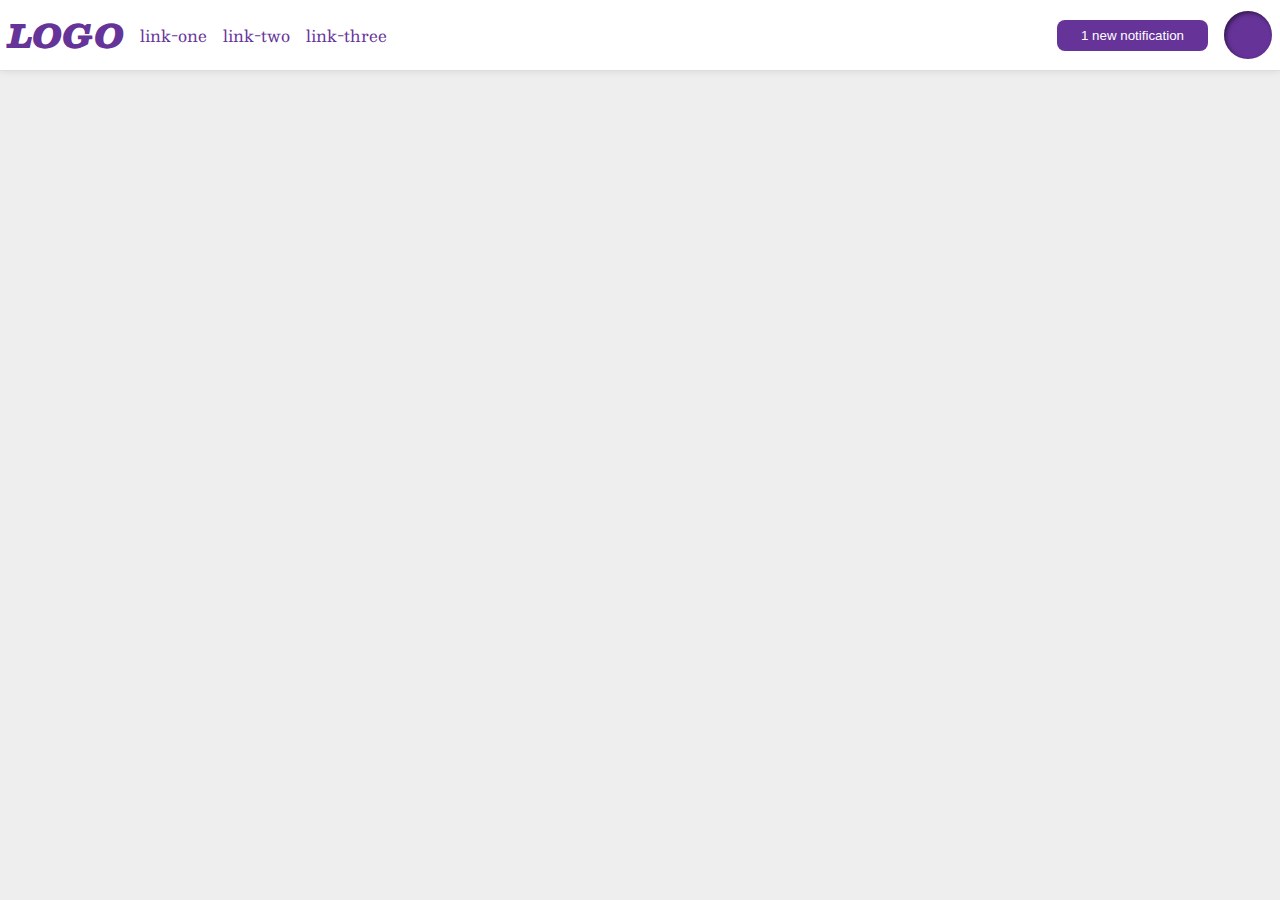
<file: flex/03-flex-header-2/index.html>
<!DOCTYPE html>
<html lang="en">
  <head>
    <meta charset="UTF-8">
    <meta http-equiv="X-UA-Compatible" content="IE=edge">
    <meta name="viewport" content="width=device-width, initial-scale=1.0">
    <title>Flex Header 2</title>
    <link rel="stylesheet" href="style.css">
  </head>
  <body>
    <div class="header">
      <div class="left">
        <div class="logo">
          LOGO
        </div>
        <ul class="links">
          <li><a href="https://google.com">link-one</a></li>
          <li><a href="https://google.com">link-two</a></li>
          <li><a href="https://google.com">link-three</a></li>
        </ul>
      </div>
      <div class="right">
        <button class="notifications">
          1 new notification
        </button>
        <div class="profile-image"></div>
      </div>
    </div>
  </body>
</html>
</file>
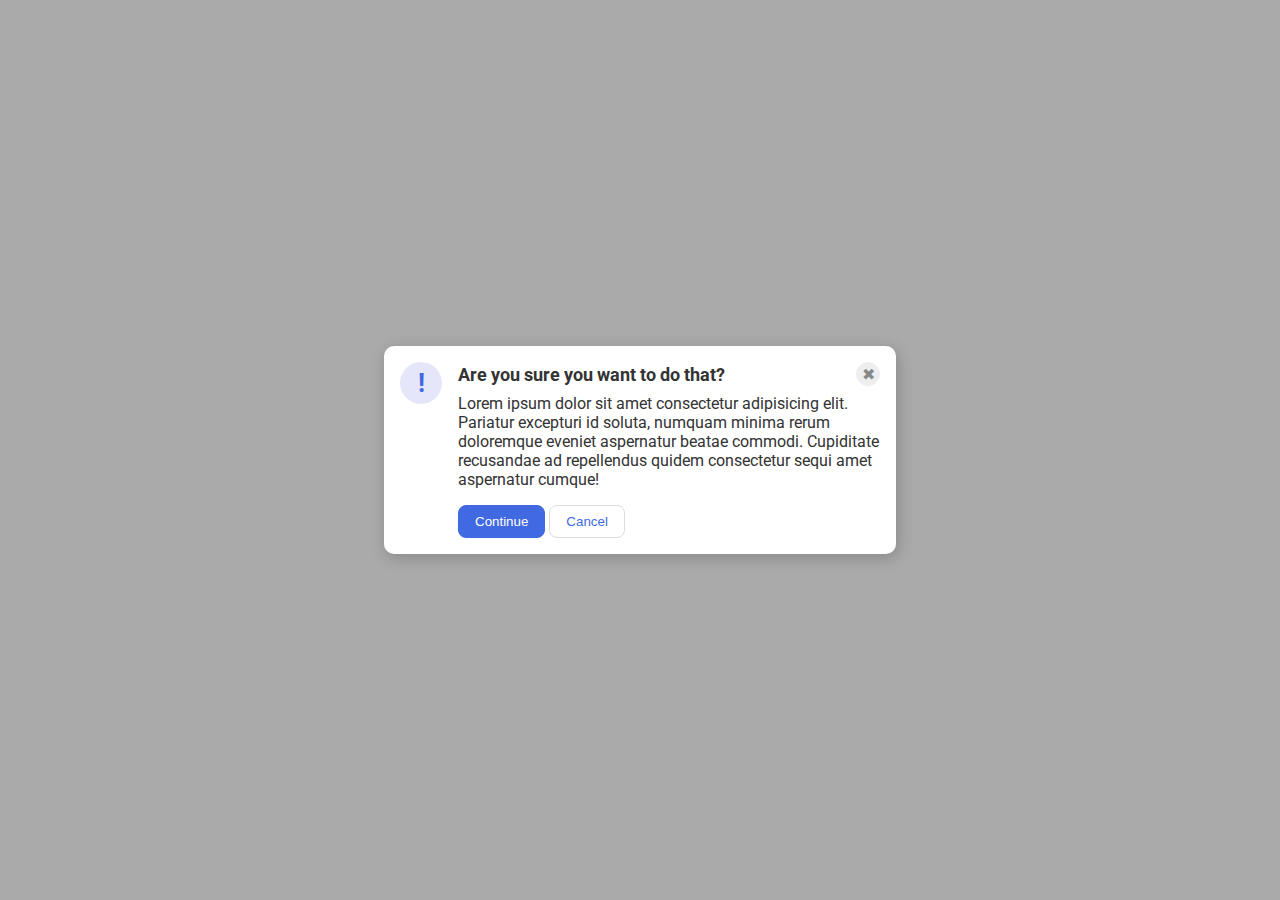
<file: flex/05-flex-modal/index.html>
<!DOCTYPE html>
<html lang="en">
  <head>
    <meta charset="UTF-8">
    <meta http-equiv="X-UA-Compatible" content="IE=edge">
    <meta name="viewport" content="width=device-width, initial-scale=1.0">
    <link rel="stylesheet" href="style.css">
    <title>Modal</title>
  </head>
  <body>
    <div class="modal">
      <div class="icon">!</div>
      <div class="container">
        <div class="header">Are you sure you want to do that?
          <button class="close-button">✖</button>
        </div>
        <div class="text">Lorem ipsum dolor sit amet consectetur adipisicing elit. Pariatur excepturi id soluta, numquam minima rerum doloremque eveniet aspernatur beatae commodi. Cupiditate recusandae ad repellendus quidem consectetur sequi amet aspernatur cumque!</div>
        <button class="continue">Continue</button>
        <button class="cancel">Cancel</button>
      </div>
    </div>
  </body>
</html>
</file>
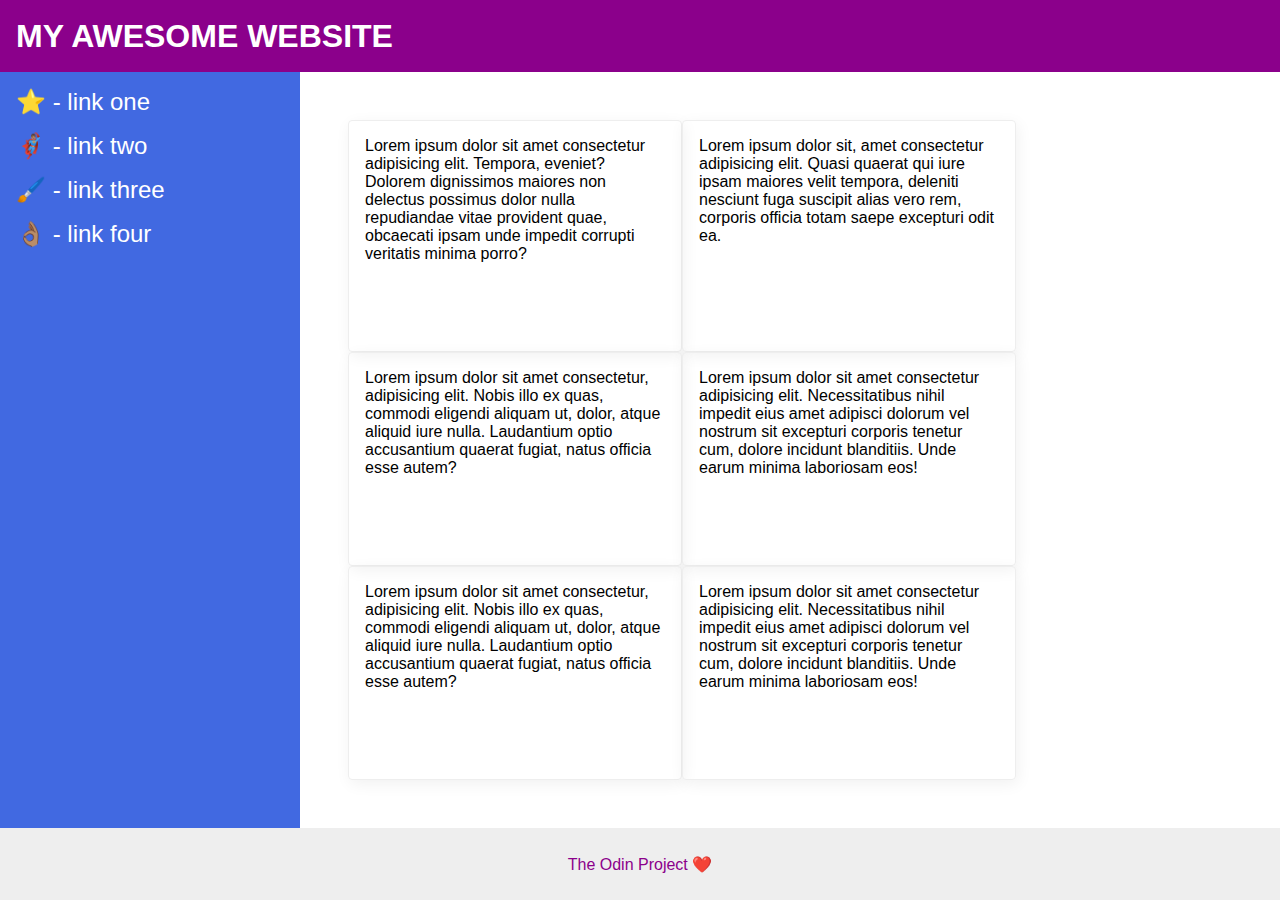
<file: flex/07-flex-layout-2/index.html>
<!DOCTYPE html>
<html lang="en">
  <head>
    <meta charset="UTF-8">
    <meta http-equiv="X-UA-Compatible" content="IE=edge">
    <meta name="viewport" content="width=device-width, initial-scale=1.0">
    <title>The Holy Grail</title>
    <link rel="stylesheet" href="style.css">
  </head>
  <body>
    <div class="header">
      MY AWESOME WEBSITE
    </div>
    <div class="content">
      <div class="sidebar">
        <ul>
          <li><a href="#">⭐ - link one</a></li>
          <li><a href="#">🦸🏽‍♂️ - link two</a></li>
          <li><a href="#">🖌️ - link three</a></li>
          <li><a href="#">👌🏽 - link four</a></li>
        </ul>
      </div>
      <div class="cards">
        <div class="card">Lorem ipsum dolor sit amet consectetur adipisicing elit. Tempora, eveniet? Dolorem dignissimos maiores non delectus possimus dolor nulla repudiandae vitae provident quae, obcaecati ipsam unde impedit corrupti veritatis minima porro?</div>
        <div class="card">Lorem ipsum dolor sit, amet consectetur adipisicing elit. Quasi quaerat qui iure ipsam maiores velit tempora, deleniti nesciunt fuga suscipit alias vero rem, corporis officia totam saepe excepturi odit ea.</div>
        <div class="card">Lorem ipsum dolor sit amet consectetur, adipisicing elit. Nobis illo ex quas, commodi eligendi aliquam ut, dolor, atque aliquid iure nulla. Laudantium optio accusantium quaerat fugiat, natus officia esse autem?</div>
        <div class="card">Lorem ipsum dolor sit amet consectetur adipisicing elit. Necessitatibus nihil impedit eius amet adipisci dolorum vel nostrum sit excepturi corporis tenetur cum, dolore incidunt blanditiis. Unde earum minima laboriosam eos!</div>
        <div class="card">Lorem ipsum dolor sit amet consectetur, adipisicing elit. Nobis illo ex quas, commodi eligendi aliquam ut, dolor, atque aliquid iure nulla. Laudantium optio accusantium quaerat fugiat, natus officia esse autem?</div>
        <div class="card">Lorem ipsum dolor sit amet consectetur adipisicing elit. Necessitatibus nihil impedit eius amet adipisci dolorum vel nostrum sit excepturi corporis tenetur cum, dolore incidunt blanditiis. Unde earum minima laboriosam eos!</div>
      </div>
    </div>
    <div class="footer">
      The Odin Project ❤️
    </div>
  </body>
</html>
</file>
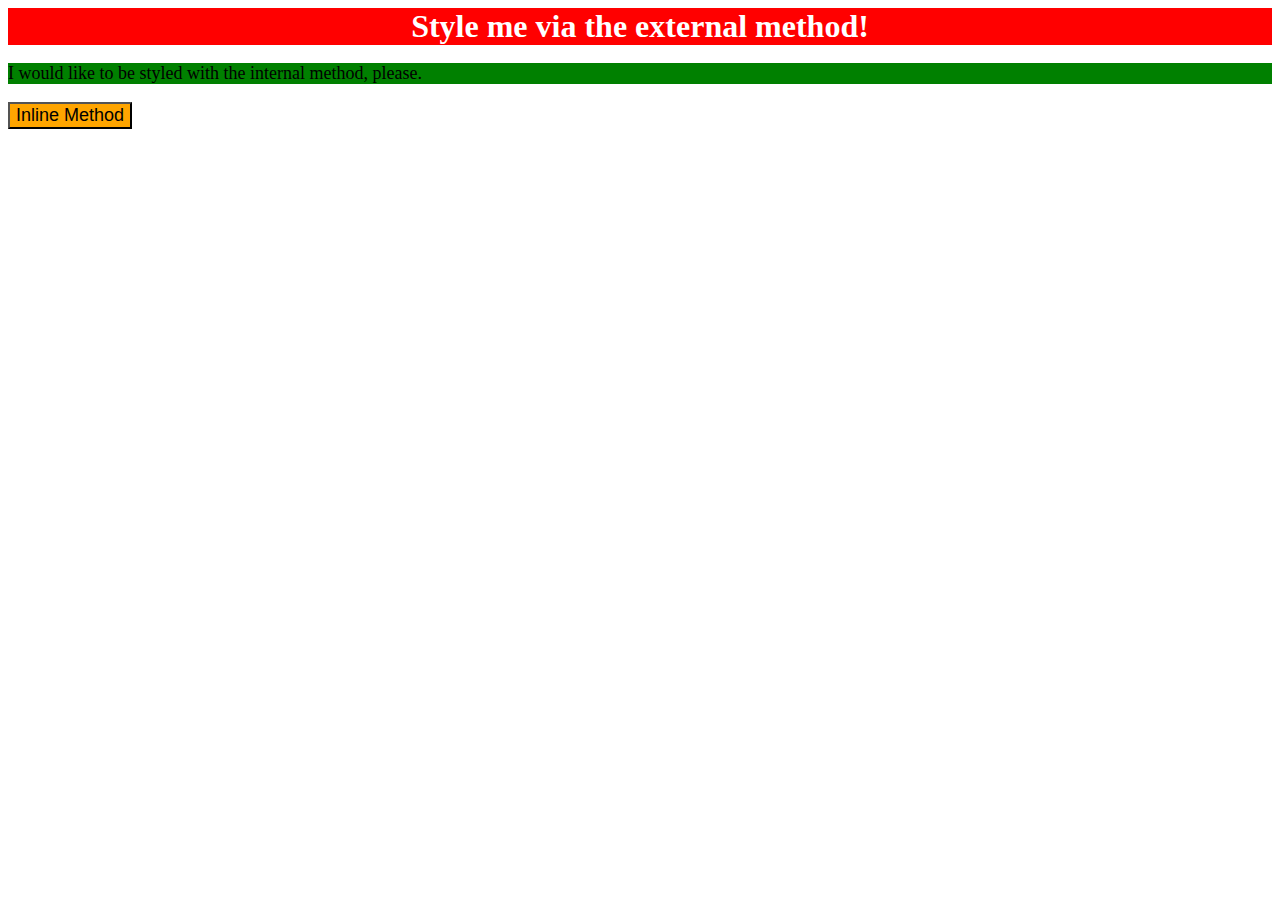
<file: foundations/01-css-methods/index.html>
<!DOCTYPE html>
<html lang="en">
  <head>
    <meta charset="UTF-8">
    <meta http-equiv="X-UA-Compatible" content="IE=edge">
    <meta name="viewport" content="width=device-width, initial-scale=1.0">
    <title>Methods for Adding CSS</title>
    <link rel="stylesheet" href="style.css">
    <style>
      /* Internal Method Styling! */
      p {
        background-color: green;
        font: white;
        font-size: 18px;
      }
    </style>
  </head>
  <body>
    <div>Style me via the external method!</div>
    <p>I would like to be styled with the internal method, please.</p>
    <!-- Inline Styling! -->
    <button style="background-color: orange; font-size: 18px;">Inline Method</button>
  </body>
</html>

<!--
The properties you need to add to each element are:

* `div`: a red background, white text, a font size of 32px, center aligned, and bold
* `p`: a green background, white text, and a font size of 18px
* `button`: an orange background and a font size of 18px
-->
<!--
### Self Check
- Did you use all three methods of adding CSS to an HTML file?
- Did you properly link the external CSS file in the HTML file?
- Does the `div` element have CSS added via the external method?
- Does the `p` element have CSS added via the internal method?
- Does the `button` element have CSS added via the inline method
-->
</file>
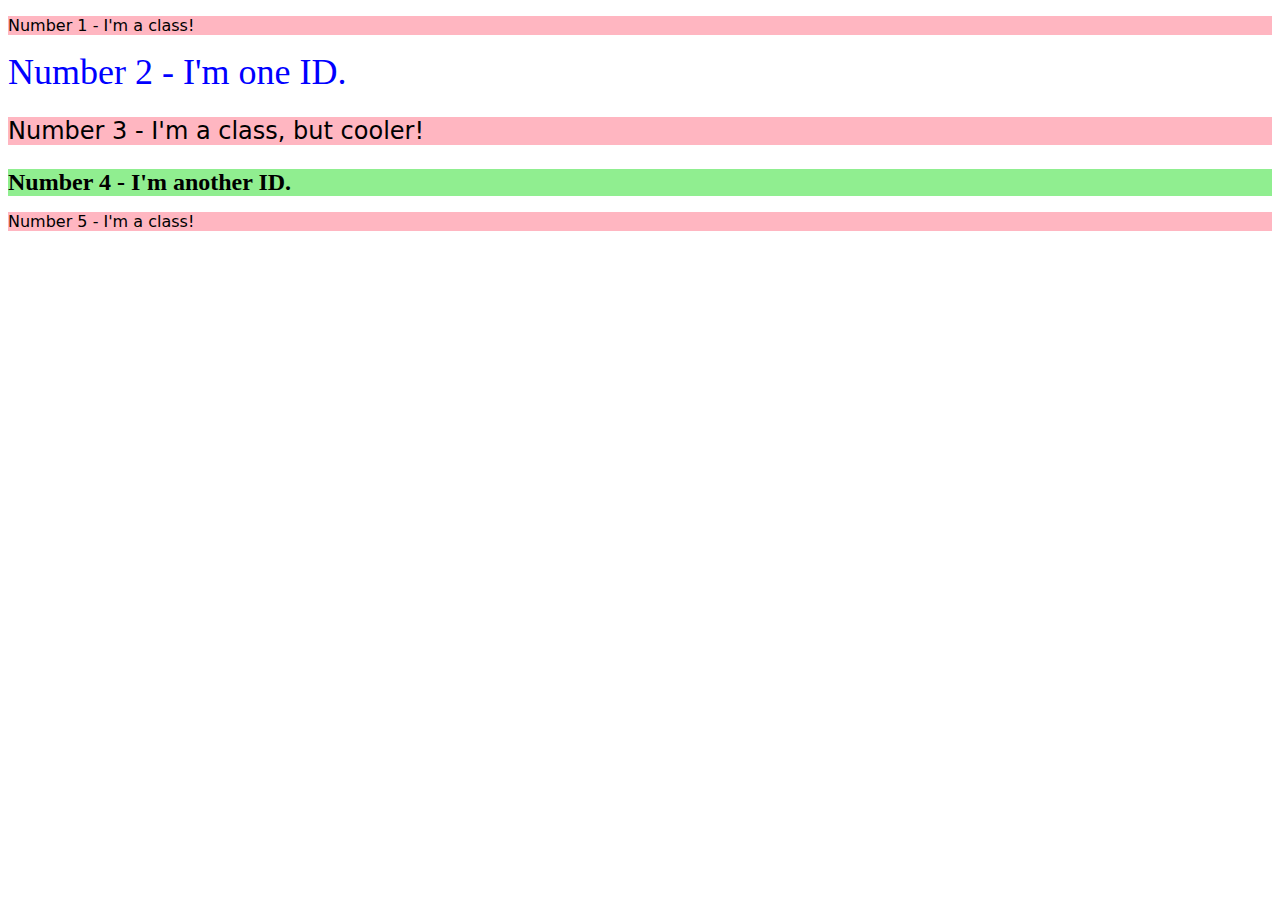
<file: foundations/02-class-id-selectors/index.html>
<!DOCTYPE html>
<html lang="en">
  <head>
    <meta charset="UTF-8">
    <meta http-equiv="X-UA-Compatible" content="IE=edge">
    <meta name="viewport" content="width=device-width, initial-scale=1.0">
    <title>Class and ID Selectors</title>
    <link rel="stylesheet" href="style.css">
  </head>
  <body>
    <p class="odd">Number 1 - I'm a class!</p>
    <div id="second">Number 2 - I'm one ID.</div>
    <p class="odd adjust-font-size">Number 3 - I'm a class, but cooler!</p>
    <div id="fourth" class="adjust-font-size">Number 4 - I'm another ID.</div>
    <p class="odd">Number 5 - I'm a class!</p>
  </body>
</html>


<!--
* **All odd numbered elements**: a light red/pink background, and a list of fonts containing `Verdana` and `DejaVu Sans` with `sans-serif` as a fallback
* **The second element**: blue text and a font size of 36px
* **The third element**: in addition to the styles for all odd numbered elements, add a font size of 24px
* **The fourth element**: a light green background, a font size of 24px, and bold
-->
</file>
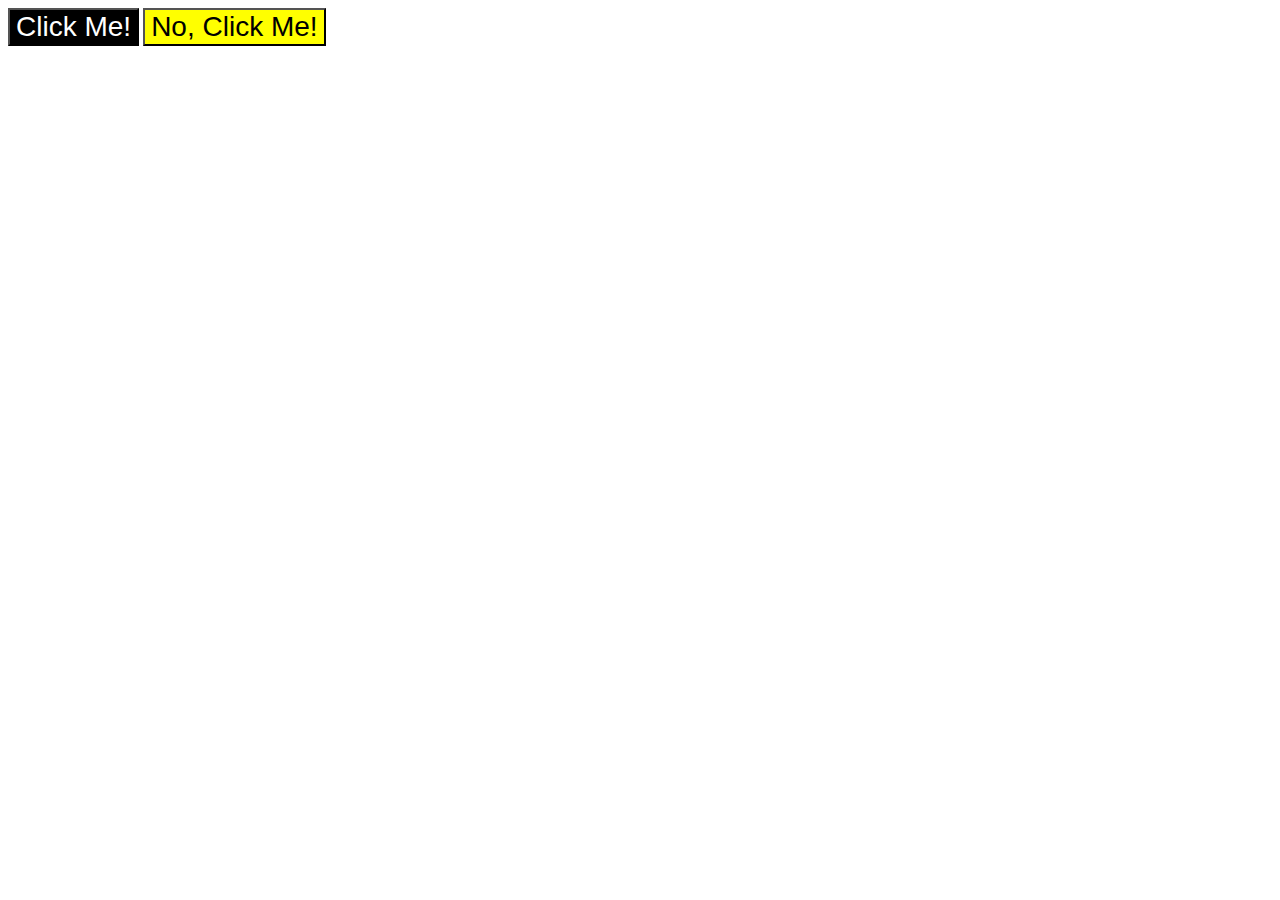
<file: foundations/03-grouping-selectors/index.html>
<!DOCTYPE html>
<html lang="en">
  <head>
    <meta charset="UTF-8">
    <meta http-equiv="X-UA-Compatible" content="IE=edge">
    <meta name="viewport" content="width=device-width, initial-scale=1.0">
    <title>Grouping Selectors</title>
    <link rel="stylesheet" href="style.css">
  </head>
  <body>
    <button class="btn-1">Click Me!</button>
    <button class="btn-2">No, Click Me!</button>
  </body>
</html>

<!---
 **The first element**: a black background and white text
- **The second element**: a yellow background
- **Both elements**: a font size of 28px and a list of fonts containing `Helvetica` and
`Times New Roman`, with `sans-serif` as a fallback
-->
</file>
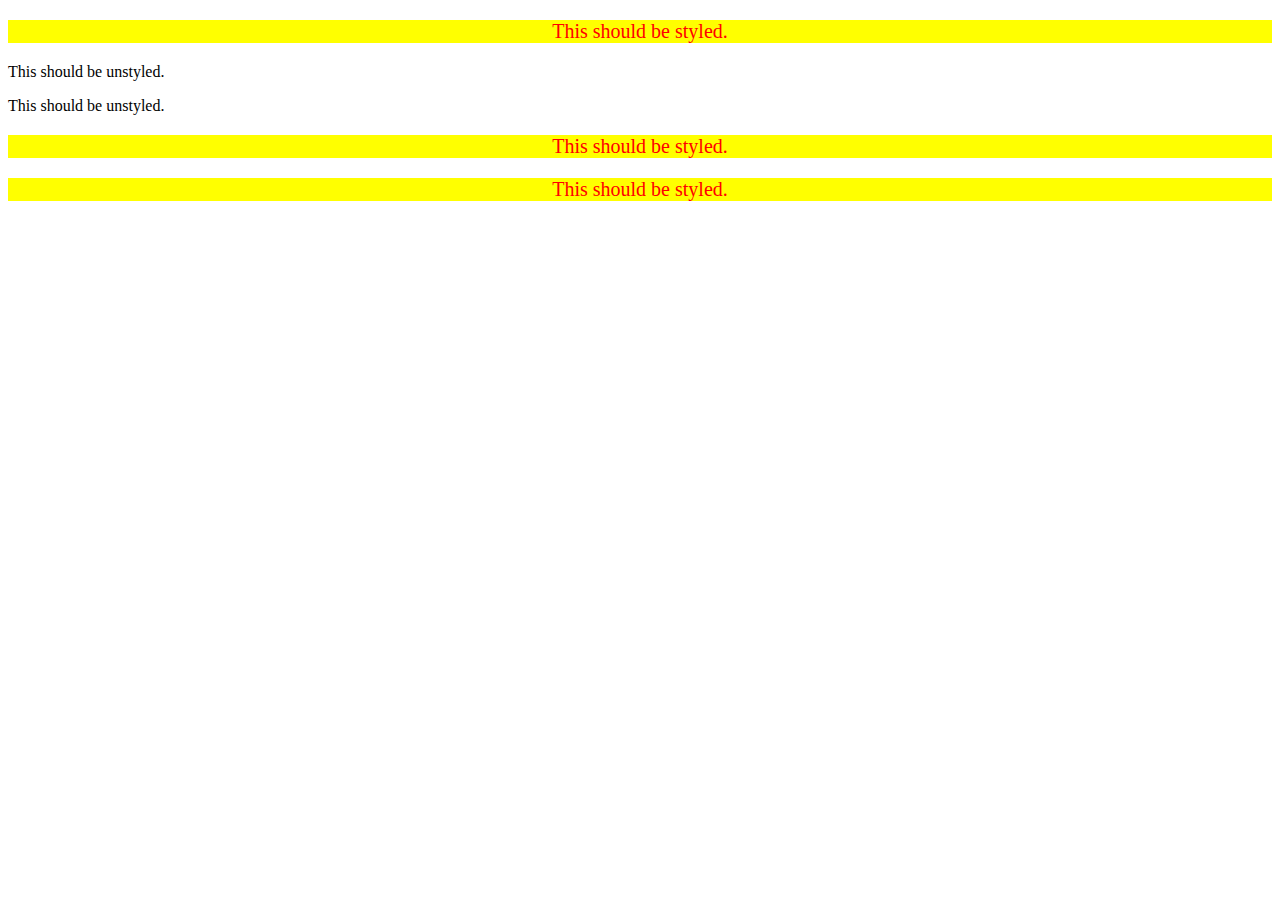
<file: foundations/05-descendant-combinator/index.html>
<!DOCTYPE html>
<html lang="en">
  <head>
    <meta charset="UTF-8">
    <meta http-equiv="X-UA-Compatible" content="IE=edge">
    <meta name="viewport" content="width=device-width, initial-scale=1.0">
    <title>Descendant Combinator</title>
    <link rel="stylesheet" href="style.css">
  </head>
  <body>
    <div class="container">
      <p class="text">This should be styled.</p>
    </div>
    <p class="text">This should be unstyled.</p>
    <p class="text">This should be unstyled.</p>
    <div class="container">
      <p class="text">This should be styled.</p>
      <p class="texwwt">This should be styled.</p>
    </div>
  </body>
</html>
</file>
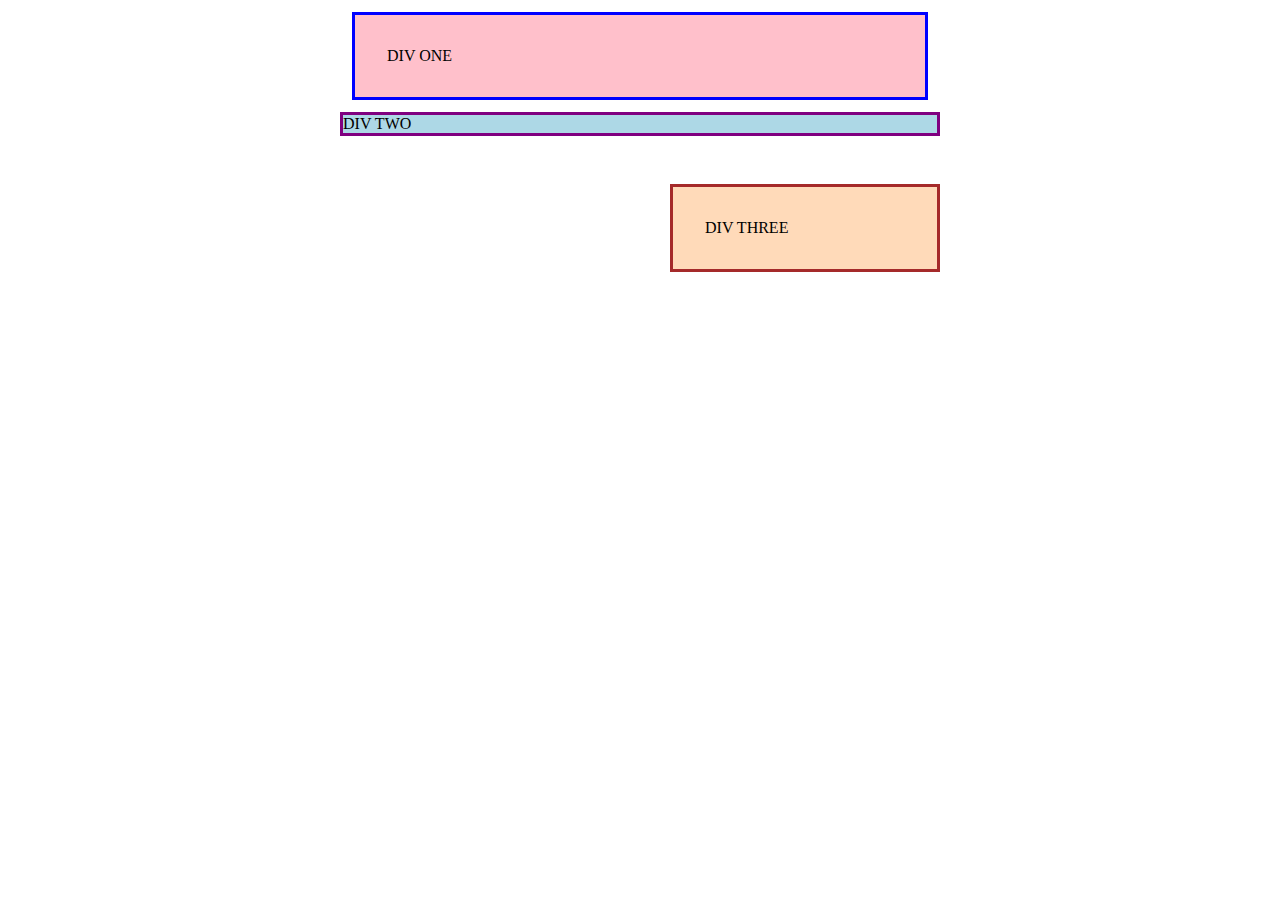
<file: margin-and-padding/01-margin-and-padding-1/index.html>
<!DOCTYPE html>
<html lang="en">
  <head>
    <meta charset="UTF-8">
    <meta http-equiv="X-UA-Compatible" content="IE=edge">
    <meta name="viewport" content="width=device-width, initial-scale=1.0">
    <title>Margin and Padding exercise</title>
    <link rel="stylesheet" href="style.css">
  </head>
  <body>
    <div class="one">
      DIV ONE
    </div>
    <div class="two">
      DIV TWO
    </div>
    <div class="three">
      DIV THREE
    </div>
  </body>
</html>


<!--
- Div One and Div Three have 32px between their text and border.
- Div One has 12px between it and any other element on the page.
- There is a 48px gap between Div Two and Div Three.
- Div Three is aligned to the right.
- Div Three's alignment is achieved using `margin` (and not float, flexbox, etc.).
-->
</file>
<file: flex/03-flex-header-2/style.css>
/* this is some magical font-importing.  
you'll learn about it later. */
@import url('https://fonts.googleapis.com/css2?family=Besley:ital,wght@0,400;1,900&display=swap');

body {
  margin: 0;
  background: #eee;
  font-family: Besley, serif;
}

.header {
  background: white;
  border-bottom: 1px solid #ddd;
  box-shadow: 0 0 8px rgba(0,0,0,.1);
  display: flex;
  justify-content: space-between;
  padding: 8px;
}

.profile-image {
  background: rebeccapurple;
  box-shadow: inset 2px 2px 4px rgba(0,0,0,.5);
  border-radius: 50%;
  width: 48px;
  height: 48px;
}

.logo {
  color: rebeccapurple;
  font-size: 32px;
  font-weight: 900;
  font-style: italic;
}

button {
  border: none;
  border-radius: 8px;
  background: rebeccapurple;
  color: white;
  padding: 8px 24px;
}

a {
  /* this removes the line under our links */
  text-decoration: none;
  color: rebeccapurple;
}

ul {
  list-style-type: none;
  display: flex;
  margin: 0;
  padding: 0;
  gap: 16px;
}

.left, .right {
  display: flex;
  align-items: center;
  gap: 16px;
}

.right {
  justify-content: flex-end;
}

/*
- Everything is centered vertically inside the header.
- There is 8px space between everything and the edge of the header.
- Items are arranged horizontally as seen in the outcome image.
- There is 16px between each item on both sides of the header.
- flex is used to arrange everything.
*/
</file>
<file: flex/05-flex-modal/style.css>
@import url('https://fonts.googleapis.com/css2?family=Roboto:wght@400;700&display=swap');

html, body {
  height: 100%;
}

body {
  font-family: Roboto, sans-serif;
  margin: 0;
  background: #aaa;
  color: #333;
  /* I'll give you this one for free lol */
  display: flex;
  align-items: center;
  justify-content: center;
}

.modal {
  background: white;
  width: 480px;
  border-radius: 10px;
  box-shadow: 2px 4px 16px rgba(0,0,0,.2);
  display: flex;
  padding: 16px;
  gap: 16px;
}

.icon {
  color: royalblue;
  font-size: 26px;
  font-weight: 700;
  background: lavender;
  width: 42px;
  height: 42px;
  border-radius: 50%;
  display: flex;
  align-items: center;
  justify-content: center;
  flex-shrink: 0;
}

.close-button {
  background: #eee;
  border-radius: 50%;
  color: #888;
  font-weight: 400;
  font-size: 16px;
  height: 24px;
  width: 24px;
  display: flex;
  align-items: center;
  justify-content: center;
  border: 1px solid #eee;
  padding: 0;
}

button {
  cursor: pointer;
  padding: 8px 16px;
  border-radius: 8px;
}

button.continue {
  background: royalblue;
  border: 1px solid royalblue;
  color: white;
}

button.cancel {
  background: white;
  border: 1px solid #ddd;
  color: royalblue;
}

.header {
  display: flex;
  align-items: center;
  justify-content: space-between;
  font-size: 18px;
  font-weight: 700;
  margin-bottom: 8px;
}

.text {
  margin-bottom: 16px;
}


/*
- The blue icon is aligned to the left.
- There is equal space on either side of the icon (the gaps between the icon and the edge of the card, and the icon and the text, are the same).
- There is padding around the edge of the modal.
- The header, text, and buttons are aligned with each other.
- The header is bold and a slightly larger text-size than the text.
- The close button is vertically aligned with the header, and aligned in the top-right of the card.
*/
</file>
<file: flex/07-flex-layout-2/style.css>
body {
  font-family: -apple-system, BlinkMacSystemFont, 'Segoe UI', Roboto, Oxygen, Ubuntu, Cantarell, 'Open Sans', 'Helvetica Neue', sans-serif;
  margin: 0;
  min-height: 100vh;
  display: flex;
  flex-direction: column;
}

.header {
  height: 72px;
  background: darkmagenta;
  color: white;
  font-size: 32px;
  font-weight: 900;
  display: flex;
  align-items: center;
  padding: 0 16px;
}

.footer {
  height: 72px;
  background: #eee;
  color: darkmagenta;
  display: flex;
  justify-content: center;
  align-items: center;
}

.sidebar {
  width: 300px;
  background: royalblue;
  box-sizing: border-box;
  flex-shrink: 0;
  padding: 16px;
}

.card {
  border: 1px solid #eee;
  box-shadow: 2px 4px 16px rgba(0,0,0,.06);
  border-radius: 4px;
  padding: 16px;
  width: 300px;
}

.cards {
  display: flex;
  flex-wrap: wrap;
  padding: 48px;
  flex-direction: row;
}


.content {
  display: flex;
  flex: 1;
}

a {
  text-decoration: none;
  color: #fff;
  font-size: 24px;
}

ul {
  list-style-type: none;
  margin: 0;
  padding: 0;
}

li {
  margin-bottom: 16px;
}

/*
- The header text is size 32px and weight 900.
- The header text is vertically centered and 16px from the edge of the screen.
- The footer is pushed to the bottom of the screen (the footer may go _below_ the bottom of the screen if the content of the 'cards' section overflows and/or if your screen is shorter).
- The footer text is centered horizontally and vertically.
- The sidebar and cards take up all available space above the footer.
- The sidebar is 300px wide (and it doesn't shrink).
- The sidebar links are size 24px, are white, and do not have the underline text decoration.
- The sidebar has 16px padding.
- There is 48px padding around the 'cards' section.
- The cards are arranged horizontally, but wrap to multiple lines when they run out of room on the page.
*/
</file>
<file: foundations/01-css-methods/style.css>
/* div element styling in a seperate file! */

div {
    background-color: red;
    color: white;
    font-size: 32px;
    text-align: center;
    font-weight: bold;
}
</file>
<file: foundations/02-class-id-selectors/style.css>
.odd {
    background-color: #ffb6c1;
    font-family: Verdana , 'DejaVu Sans', sans-serif;
}

#second {
    color: #0000ff;
    font-size: 36px;
}

.adjust-font-size {
    font-size: 24px;
}

#fourth {
    background-color: #90ee90;
    font-weight: bold;
}


/*
* **All odd numbered elements**: a light red/pink background, and a list of fonts containing `Verdana` and `DejaVu Sans` with `sans-serif` as a fallback
* **The second element**: blue text and a font size of 36px
* **The third element**: in addition to the styles for all odd numbered elements, add a font size of 24px
* **The fourth element**: a light green background, a font size of 24px, and bold
*/
</file>
<file: foundations/03-grouping-selectors/style.css>
.btn-1, .btn-2 {
    font-size: 28px;
    font-family: Helvetica, 'Times New Roman', sans-serif;
}

.btn-1 {
    background-color: #000000;
    color: #ffffff;
}

.btn-2 {
    background-color: #ffff00;
}
</file>
<file: foundations/05-descendant-combinator/style.css>
/*
Only the `p` elements that are descendants of the `div` element should have a yellow background,  
red text, a font size of 20px, and center aligned.
*/

div p {
    background-color: #ffff00;
    color: #ff0000;
    font-size: 20px;
    text-align: center;
}
</file>
<file: margin-and-padding/01-margin-and-padding-1/style.css>
body {
  max-width: 600px;
  margin: 0 auto;
}

.one {
  background: pink;
  border: 3px solid blue;
  /* CHANGE ME */
  padding: 32px;
  margin: 12px;
}

.two {
  background: lightblue;
  border: 3px solid purple;
  /* CHANGE ME */
  margin-bottom: 48px;
}

.three {
  background: peachpuff;
  border: 3px solid brown;
  width: 200px;
  /* CHANGE ME */
  padding: 32px;
  margin-left: auto;
}

/*

- Div One and Div Three have 32px between their text and border.
- Div One has 12px between it and any other element on the page.
- There is a 48px gap between Div Two and Div Three.
- Div Three is aligned to the right.
- Div Three's alignment is achieved using `margin` (and not float, flexbox, etc.).

*/
</file>
